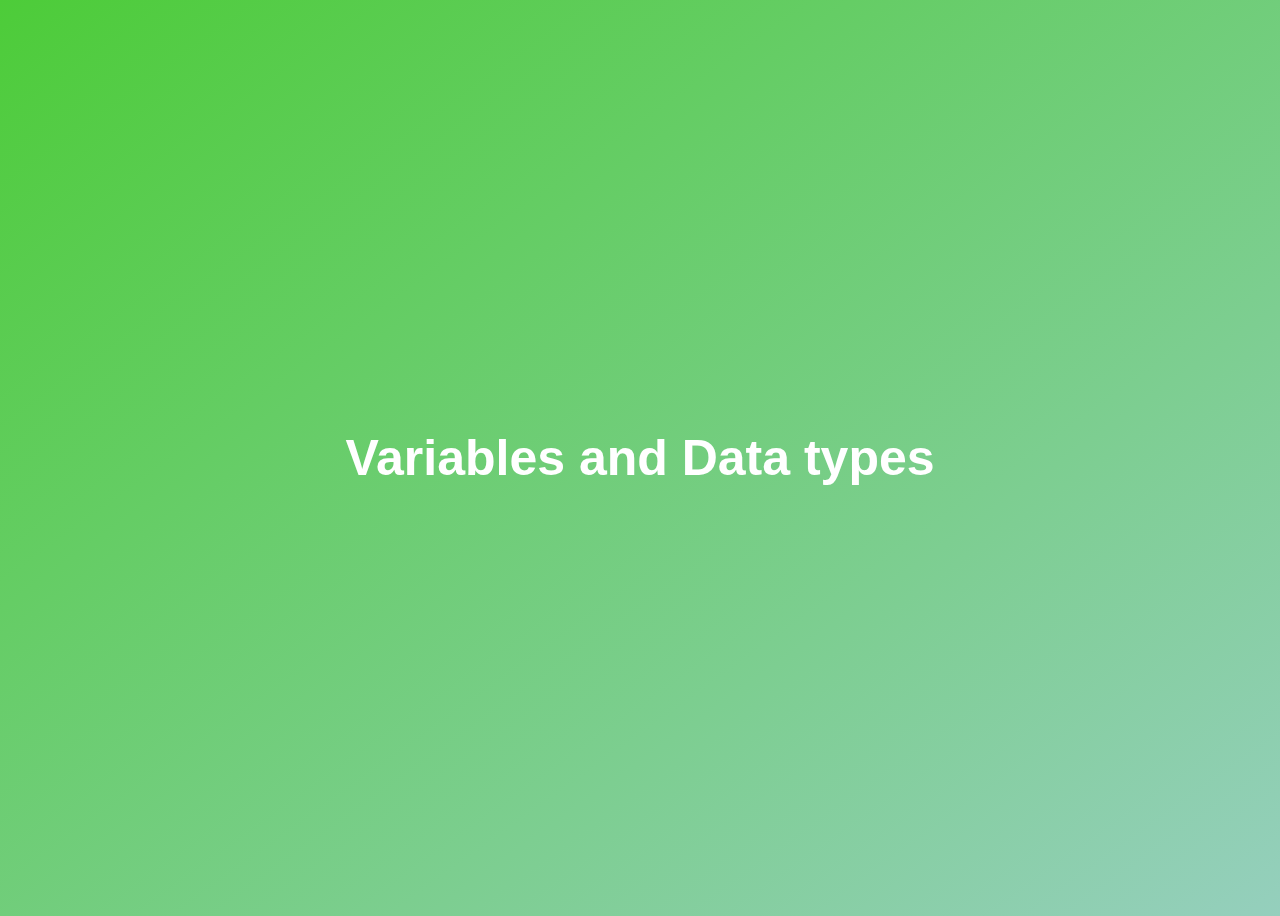
<file: Day 01/index.html>
<!DOCTYPE html>
<html lang="en">
  <head>
    <meta charset="UTF-8" />
    <meta name="viewport" content="width=device-width, initial-scale=1.0" />
    <meta http-equiv="X-UA-Compatible" content="ie=edge" />
    <title>JavaScript Fundamentals – Part 1</title>
    <link rel="stylesheet" href="main.css">
  </head>
  <body>

    <h1>Variables and Data types</h1>
    <script src="script.js"></script>
  </body>
</html>
</file>
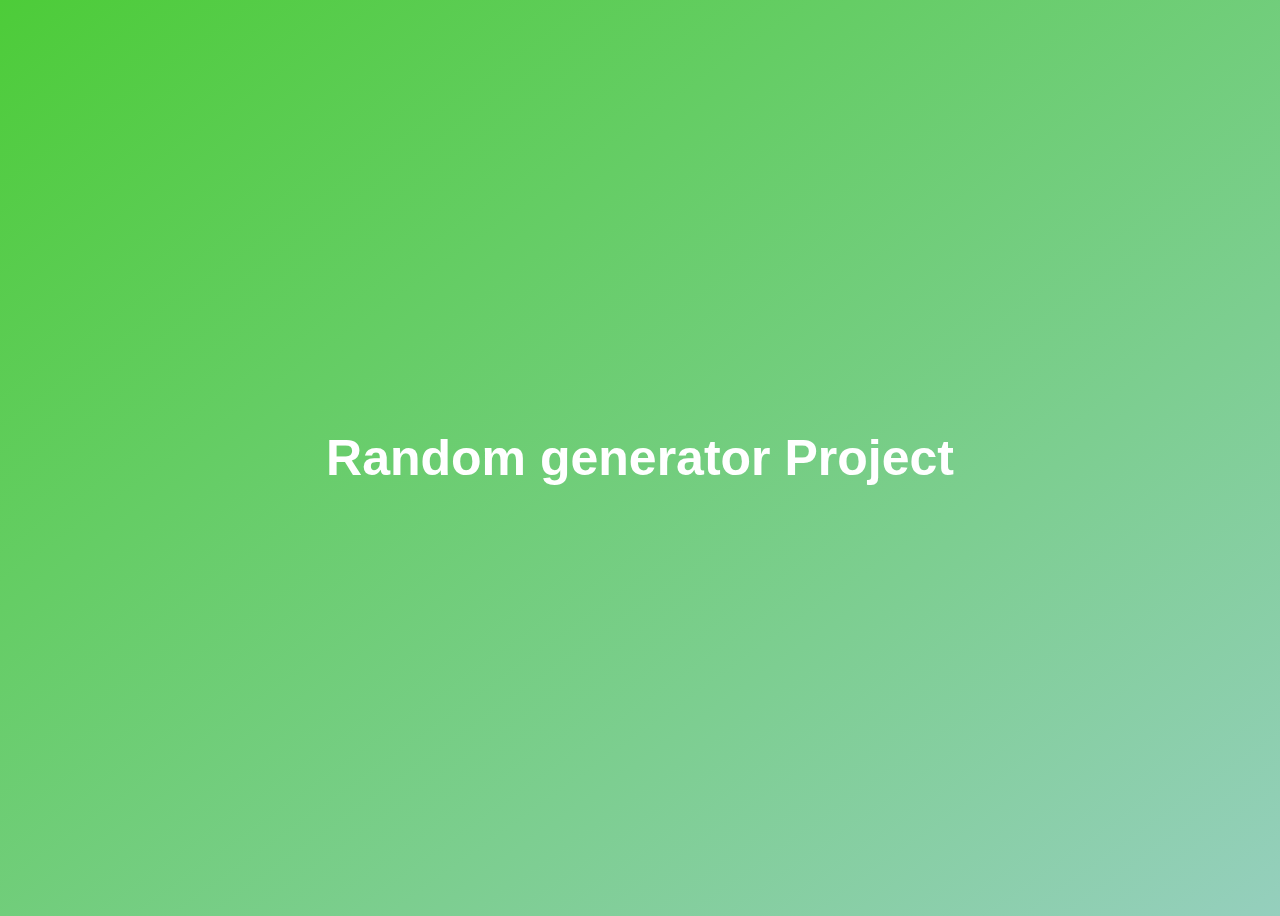
<file: Day 010/index.html>
<!DOCTYPE html>
<html lang="en">
  <head>
    <meta charset="UTF-8" />
    <meta name="viewport" content="width=device-width, initial-scale=1.0" />
    <meta http-equiv="X-UA-Compatible" content="ie=edge" />
    <title>JavaScript Fundamentals – Part 1</title>
    <link rel="stylesheet" href="main.css">
  </head>
  <body>

    <h1>Random generator Project</h1>
    <script src="script.js"></script>
  </body>
</html>
</file>
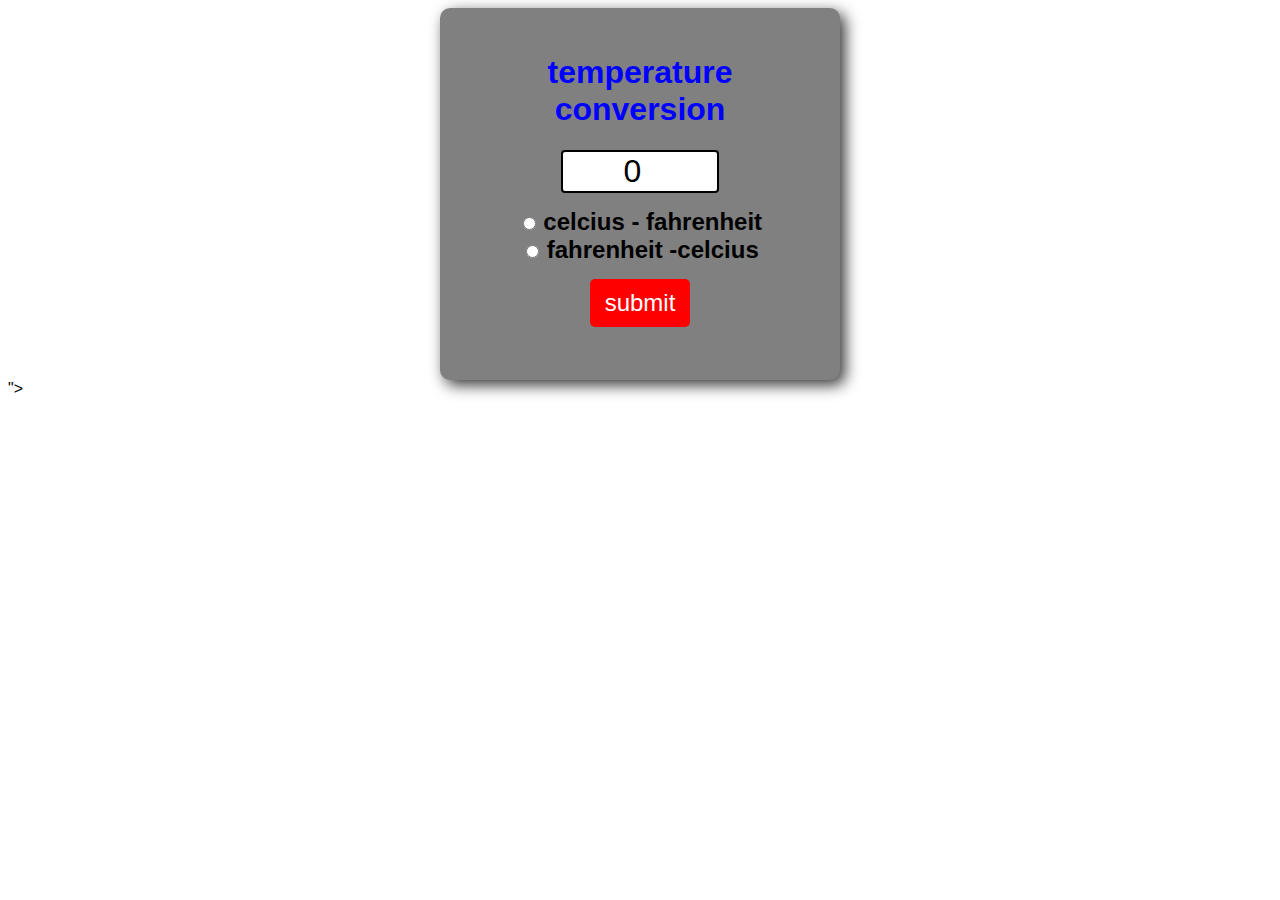
<file: Day 011/index.html>
<!DOCTYPE html>
    <html lang="en">
      <head>
        <meta charset="UTF-8" />
        <meta name="viewport" content="width=device-width, initial-scale=1.0" />
        <meta http-equiv="X-UA-Compatible" content="ie=edge" />
        <title>JavaScript Fundamentals – Part 1</title>
        <link rel="stylesheet" href="main.css">
      </head>
      <body>
        <form>
          <h1>temperature conversion</h1>
        <input type="number" id="textBox" value="0"><br>
        <input type="radio" id="farahent" name="unit">
        <label for="farahent">celcius - fahrenheit</label><br>
    
        <input type="radio" id="celcius" name="unit">
        <label for="celcius">fahrenheit -celcius</label><br>
        <button type="button" onclick="convert()">submit</button>
        <p id="result"></p>
        </form>
        <script src="script.js"></script>
      </body>
    </html>"></a>
</file>
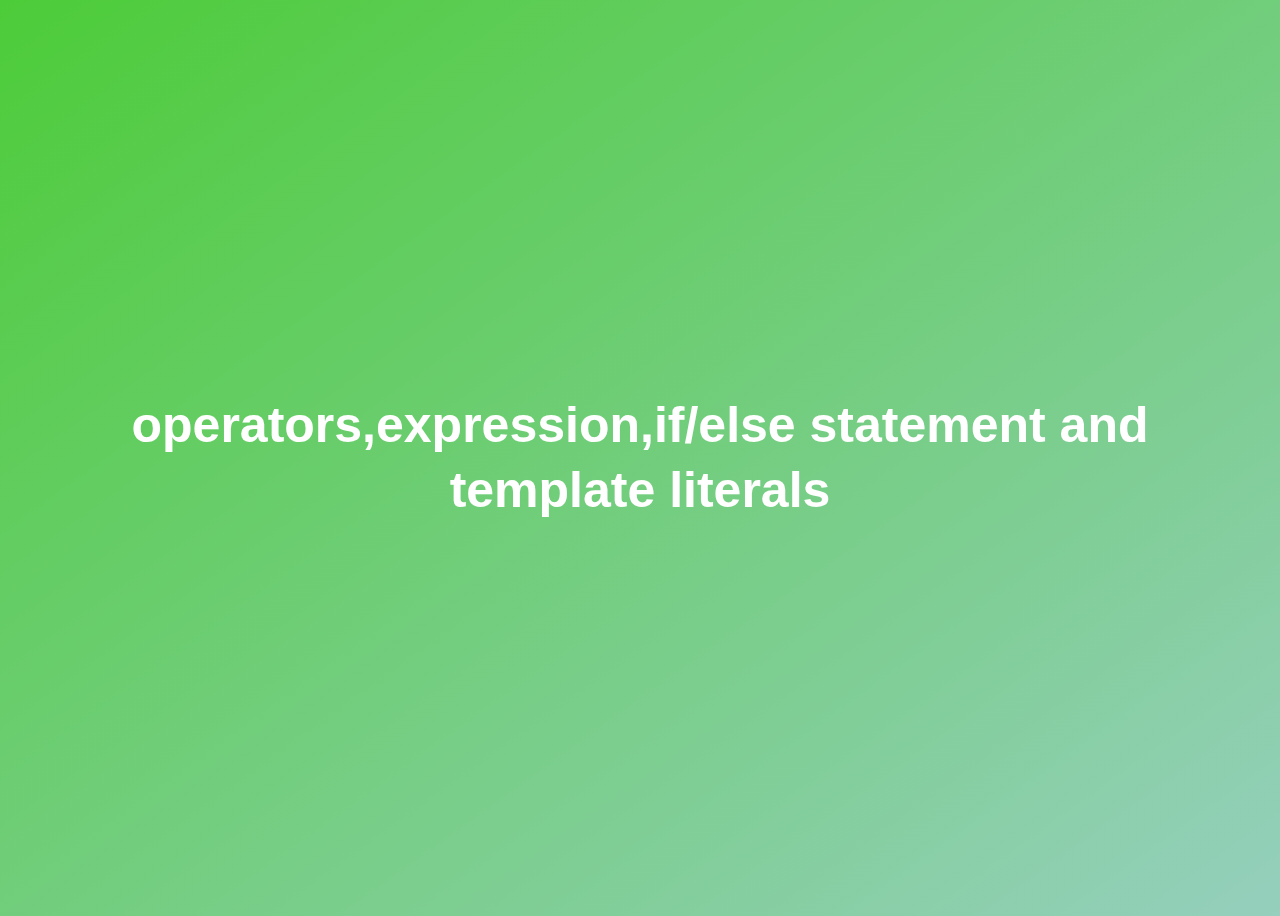
<file: Day 02/index.html>
<!DOCTYPE html>
<html lang="en">
  <head>
    <meta charset="UTF-8" />
    <meta name="viewport" content="width=device-width, initial-scale=1.0" />
    <meta http-equiv="X-UA-Compatible" content="ie=edge" />
    <title>JavaScript Fundamentals – Part 1</title>
    <link rel="stylesheet" href="main.css">
  </head>
  <body>

    <h1>operators,expression,if/else statement and template literals</h1>
    <script src="script.js"></script>
  </body>
</html>
</file>
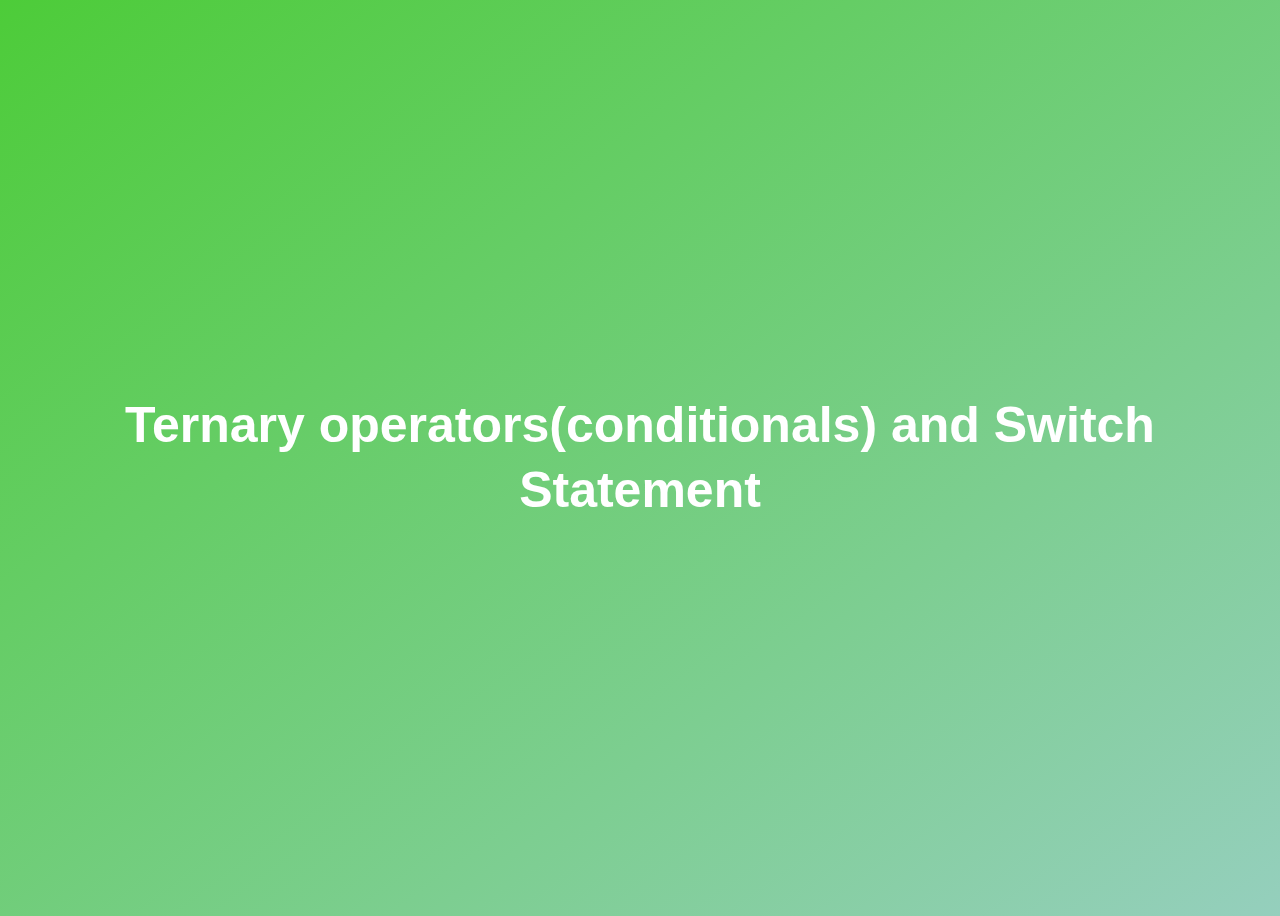
<file: Day 03/index.html>
<!DOCTYPE html>
<html lang="en">
  <head>
    <meta charset="UTF-8" />
    <meta name="viewport" content="width=device-width, initial-scale=1.0" />
    <meta http-equiv="X-UA-Compatible" content="ie=edge" />
    <title>JavaScript Fundamentals – Part 1</title>
    <link rel="stylesheet" href="main.css">
  </head>
  <body>

    <h1>Ternary operators(conditionals) and Switch Statement</h1>
    <script src="script.js"></script>
  </body>
</html>
</file>
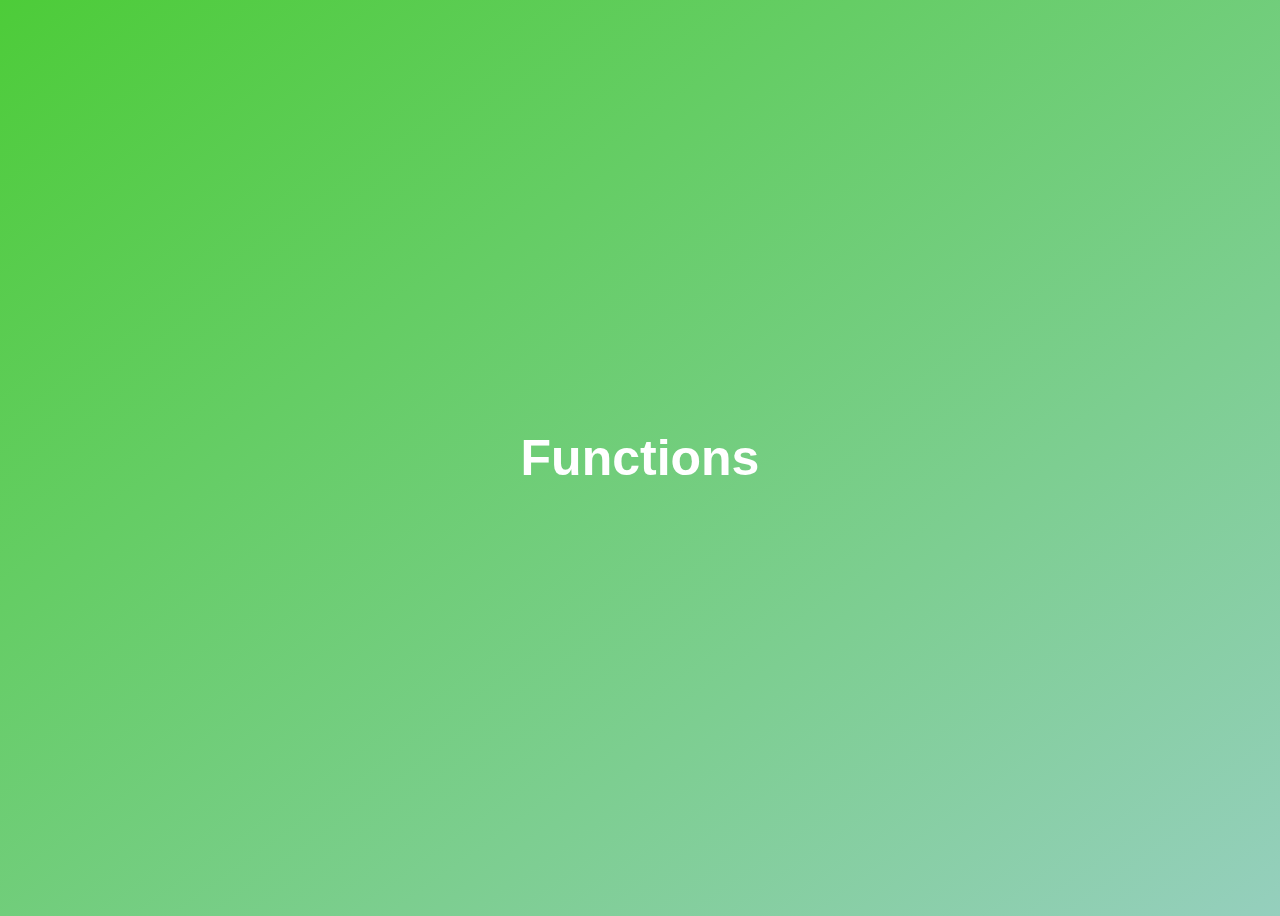
<file: Day 04/index.html>
<!DOCTYPE html>
<html lang="en">
  <head>
    <meta charset="UTF-8" />
    <meta name="viewport" content="width=device-width, initial-scale=1.0" />
    <meta http-equiv="X-UA-Compatible" content="ie=edge" />
    <title>JavaScript Fundamentals – Part 1</title>
    <link rel="stylesheet" href="main.css">
  </head>
  <body>

    <h1>Functions
    </h1>
    <script src="script.js"></script>
  </body>
</html>
</file>
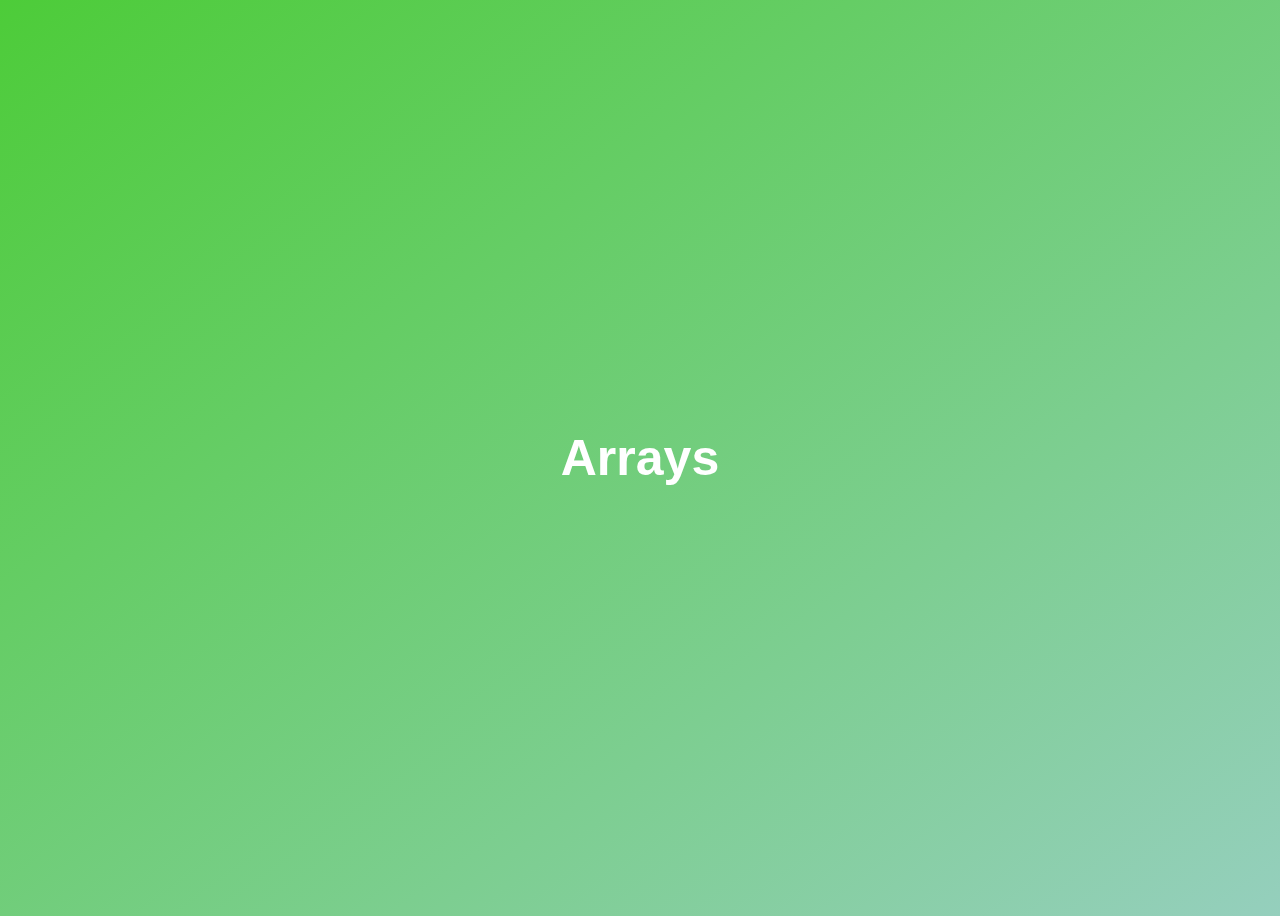
<file: Day 05/index.html>
<!DOCTYPE html>
<html lang="en">
  <head>
    <meta charset="UTF-8" />
    <meta name="viewport" content="width=device-width, initial-scale=1.0" />
    <meta http-equiv="X-UA-Compatible" content="ie=edge" />
    <title>JavaScript Fundamentals – Part 1</title>
    <link rel="stylesheet" href="main.css">
  </head>
  <body>

    <h1>Arrays</h1>
    <script src="script.js"></script>
  </body>
</html>
</file>
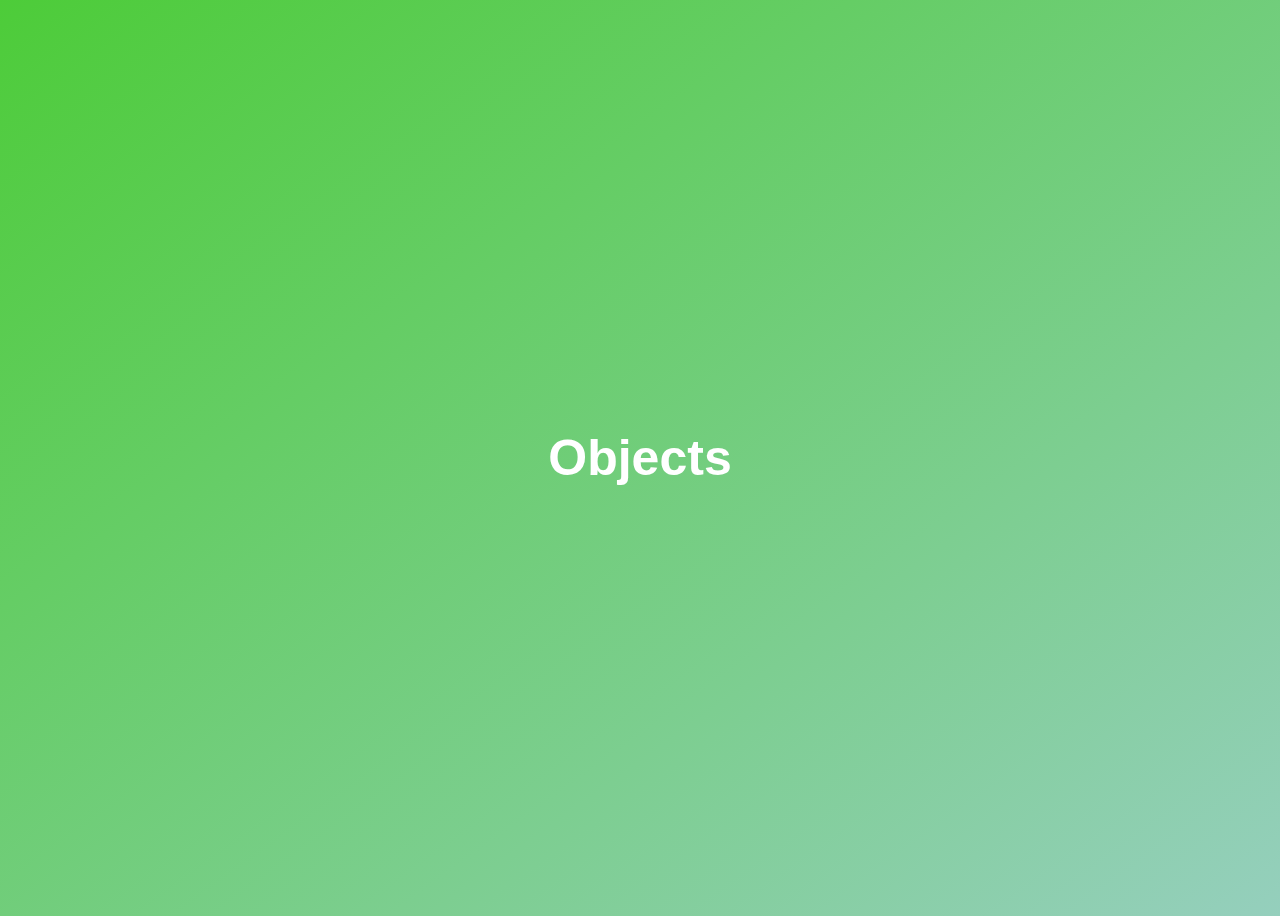
<file: Day 06/index.html>
<!DOCTYPE html>
<html lang="en">
  <head>
    <meta charset="UTF-8" />
    <meta name="viewport" content="width=device-width, initial-scale=1.0" />
    <meta http-equiv="X-UA-Compatible" content="ie=edge" />
    <title>JavaScript Fundamentals – Part 1</title>
    <link rel="stylesheet" href="main.css">
  </head>
  <body>

    <h1>Objects</h1>
    <script src="script.js"></script>
  </body>
</html>
</file>
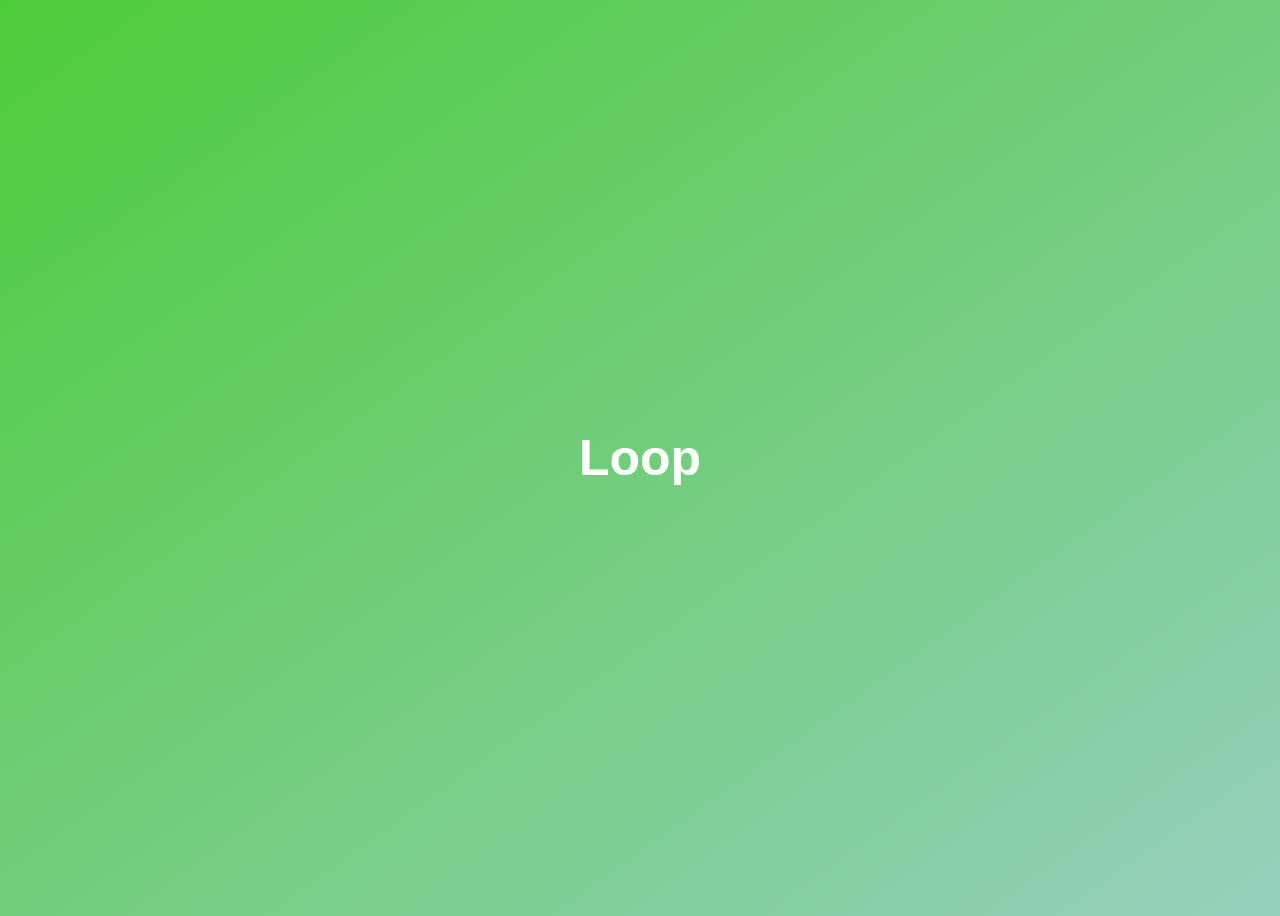
<file: Day 07/index.html>
<!DOCTYPE html>
<html lang="en">
  <head>
    <meta charset="UTF-8" />
    <meta name="viewport" content="width=device-width, initial-scale=1.0" />
    <meta http-equiv="X-UA-Compatible" content="ie=edge" />
    <title>JavaScript Fundamentals – Part 1</title>
    <link rel="stylesheet" href="main.css">
  </head>
  <body>

    <h1>Loop</h1>
    <script src="script.js"></script>
  </body>
</html>
</file>
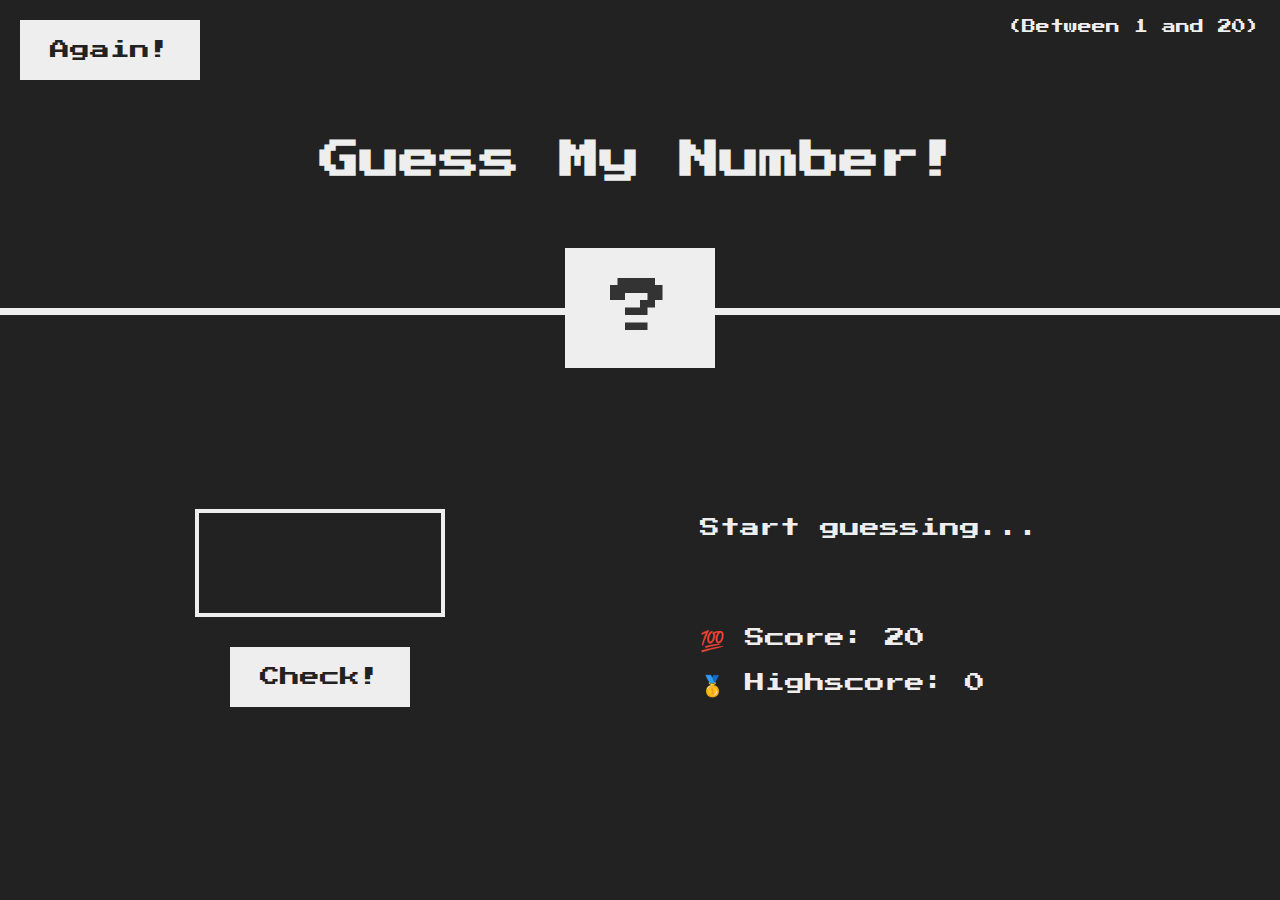
<file: Day 08/index.html>
<!DOCTYPE html>
<html lang="en">
  <head>
    <meta charset="UTF-8" />
    <meta name="viewport" content="width=device-width, initial-scale=1.0" />
    <meta http-equiv="X-UA-Compatible" content="ie=edge" />
    <link rel="stylesheet" href="main.css" />
    <title>Guess My Number!</title>
  </head>
  <body>
    <header>
      <h1>Guess My Number!</h1>
      <p class="between">(Between 1 and 20)</p>
      <button class="btn again">Again!</button>
      <div class="number">?</div>
    </header>
    <main>
      <section class="left">
        <input type="number" class="guess" />
        <button class="btn check">Check!</button>
      </section>
      <section class="right">
        <p class="message">Start guessing...</p>
        <p class="label-score">💯 Score: <span class="score">20</span></p>
        <p class="label-highscore">
          🥇 Highscore: <span class="highscore">0</span>
        </p>
      </section>
    </main>
    <script src="script.js"></script>
  </body>
</html>
</file>
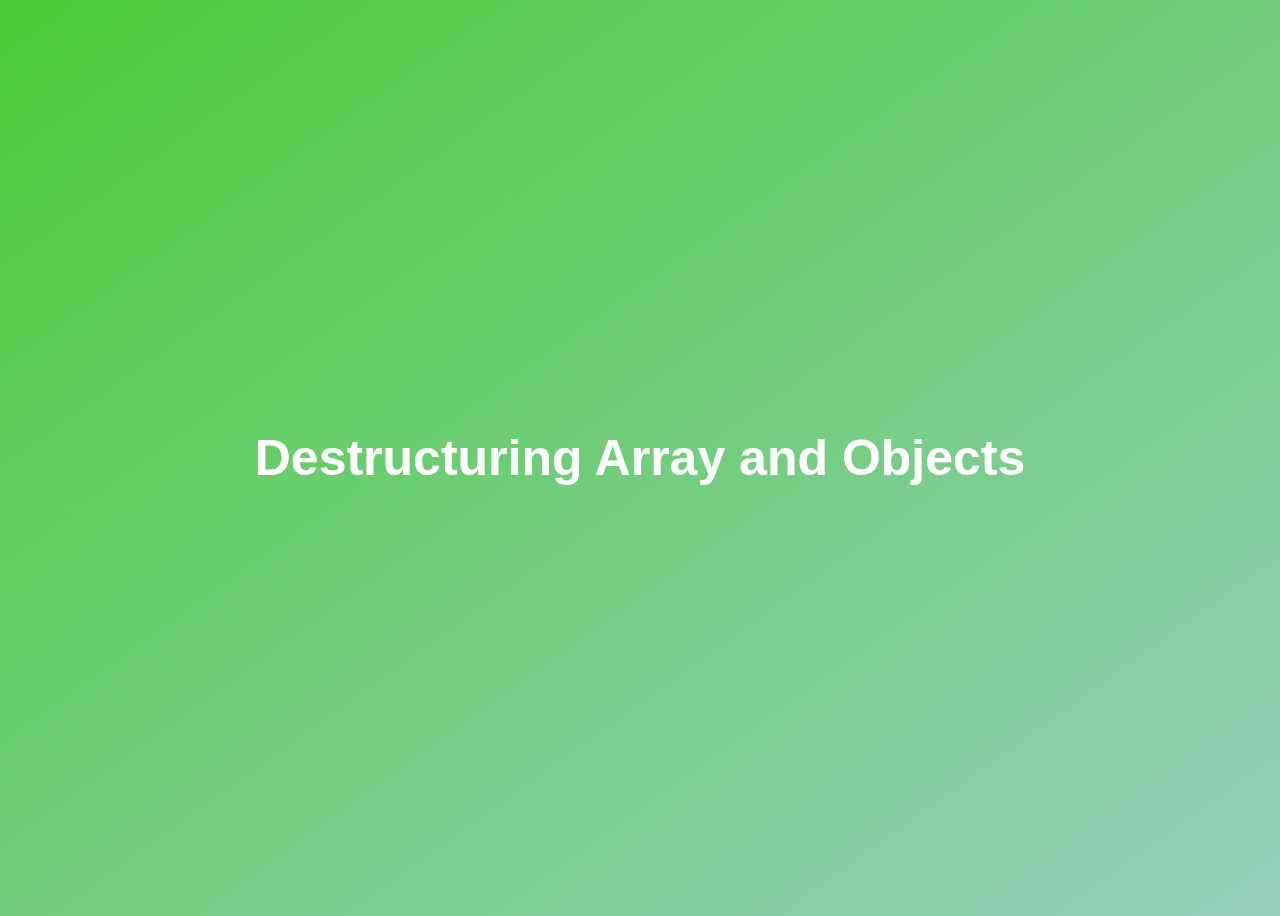
<file: Day 09/index.html>
<!DOCTYPE html>
<html lang="en">
  <head>
    <meta charset="UTF-8" />
    <meta name="viewport" content="width=device-width, initial-scale=1.0" />
    <meta http-equiv="X-UA-Compatible" content="ie=edge" />
    <title>JavaScript Fundamentals – Part 1</title>
    <link rel="stylesheet" href="main.css">
  </head>
  <body>

    <h1>Destructuring Array and Objects</h1>
    <script src="script.js"></script>
  </body>
</html>
</file>
<file: Day 01/main.css>
body{
    height: 100vh;
    display: flex;
    align-items: center;
    background: linear-gradient(to top left, #95cfbd, #4dcc39);
  }
h1{
    font-family: sans-serif;
    font-size: 50px;
    line-height: 1.3;
    width: 100%;
    padding: 30px;
    text-align: center;
    color: white;
}
</file>
<file: Day 010/main.css>
body{
    height: 100vh;
    display: flex;
    align-items: center;
    background: linear-gradient(to top left, #95cfbd, #4dcc39);
  }
h1{
    font-family: sans-serif;
    font-size: 50px;
    line-height: 1.3;
    width: 100%;
    padding: 30px;
    text-align: center;
    color: white;
}
</file>
<file: Day 011/main.css>
body{
    font-family: sans-serif;
    background-color: white;
}
h1{
    color: blue;
}
form{
    background-color: gray;
    text-align: center;
    max-width: 350px;
    margin: auto;
    padding: 25px;
    border-radius: 10px;
    box-shadow:  5px 5px 15px hsl(0,0%,0%,0.8);
}
#textBox{
    width: 150px;
    text-align: center;
    font-size: 2em;
    border: 2px solid black;
    border-radius: 4px;
    margin-bottom: 15px;
}
label{
    font-size: 1.5em;
    font-weight: bold;
}
button{
    margin-top: 15px;
    background-color: red;
    color: white;
    font-size: 1.5em;
    border: none;
    padding: 10px 15px;
    border-radius: 5px;
    cursor: pointer;
}
button:hover{
    background-color: rgb(161, 39, 39);
}
#result{
    font-size: 1.75em ;
    font-weight: bold;
}
</file>
<file: Day 02/main.css>
body{
    height: 100vh;
    display: flex;
    align-items: center;
    background: linear-gradient(to top left, #95cfbd, #4dcc39);
  }
h1{
    font-family: sans-serif;
    font-size: 50px;
    line-height: 1.3;
    width: 100%;
    padding: 30px;
    text-align: center;
    color: white;
}
</file>
<file: Day 03/main.css>
body{
    height: 100vh;
    display: flex;
    align-items: center;
    background: linear-gradient(to top left, #95cfbd, #4dcc39);
  }
h1{
    font-family: sans-serif;
    font-size: 50px;
    line-height: 1.3;
    width: 100%;
    padding: 30px;
    text-align: center;
    color: white;
}
</file>
<file: Day 04/main.css>
body{
    height: 100vh;
    display: flex;
    align-items: center;
    background: linear-gradient(to top left, #95cfbd, #4dcc39);
  }
h1{
    font-family: sans-serif;
    font-size: 50px;
    line-height: 1.3;
    width: 100%;
    padding: 30px;
    text-align: center;
    color: white;
}
</file>
<file: Day 05/main.css>
body{
    height: 100vh;
    display: flex;
    align-items: center;
    background: linear-gradient(to top left, #95cfbd, #4dcc39);
  }
h1{
    font-family: sans-serif;
    font-size: 50px;
    line-height: 1.3;
    width: 100%;
    padding: 30px;
    text-align: center;
    color: white;
}
</file>
<file: Day 06/main.css>
body{
    height: 100vh;
    display: flex;
    align-items: center;
    background: linear-gradient(to top left, #95cfbd, #4dcc39);
  }
h1{
    font-family: sans-serif;
    font-size: 50px;
    line-height: 1.3;
    width: 100%;
    padding: 30px;
    text-align: center;
    color: white;
}
</file>
<file: Day 07/main.css>
body{
    height: 100vh;
    display: flex;
    align-items: center;
    background: linear-gradient(to top left, #95cfbd, #4dcc39);
  }
h1{
    font-family: sans-serif;
    font-size: 50px;
    line-height: 1.3;
    width: 100%;
    padding: 30px;
    text-align: center;
    color: white;
}
</file>
<file: Day 08/main.css>
@import url('https://fonts.googleapis.com/css?family=Press+Start+2P&display=swap');

* {
  margin: 0;
  padding: 0;
  box-sizing: inherit;
}

html {
  font-size: 62.5%;
  box-sizing: border-box;
}

body {
  font-family: 'Press Start 2P', sans-serif;
  color: #eee;
  background-color: #222;
  /* background-color: #60b347; */
}

/* LAYOUT */
header {
  position: relative;
  height: 35vh;
  border-bottom: 7px solid #eee;
}

main {
  height: 65vh;
  color: #eee;
  display: flex;
  align-items: center;
  justify-content: space-around;
}

.left {
  width: 52rem;
  display: flex;
  flex-direction: column;
  align-items: center;
}

.right {
  width: 52rem;
  font-size: 2rem;
}

/* ELEMENTS STYLE */
h1 {
  font-size: 4rem;
  text-align: center;
  position: absolute;
  width: 100%;
  top: 52%;
  left: 50%;
  transform: translate(-50%, -50%);
}

.number {
  background: #eee;
  color: #333;
  font-size: 6rem;
  width: 15rem;
  padding: 3rem 0rem;
  text-align: center;
  position: absolute;
  bottom: 0;
  left: 50%;
  transform: translate(-50%, 50%);
}

.between {
  font-size: 1.4rem;
  position: absolute;
  top: 2rem;
  right: 2rem;
}

.again {
  position: absolute;
  top: 2rem;
  left: 2rem;
}

.guess {
  background: none;
  border: 4px solid #eee;
  font-family: inherit;
  color: inherit;
  font-size: 5rem;
  padding: 2.5rem;
  width: 25rem;
  text-align: center;
  display: block;
  margin-bottom: 3rem;
}

.btn {
  border: none;
  background-color: #eee;
  color: #222;
  font-size: 2rem;
  font-family: inherit;
  padding: 2rem 3rem;
  cursor: pointer;
}

.btn:hover {
  background-color: #ccc;
}

.message {
  margin-bottom: 8rem;
  height: 3rem;
}

.label-score {
  margin-bottom: 2rem;
}
</file>
<file: Day 09/main.css>
body{
    height: 100vh;
    display: flex;
    align-items: center;
    background: linear-gradient(to top left, #95cfbd, #4dcc39);
  }
h1{
    font-family: sans-serif;
    font-size: 50px;
    line-height: 1.3;
    width: 100%;
    padding: 30px;
    text-align: center;
    color: white;
}
</file>
